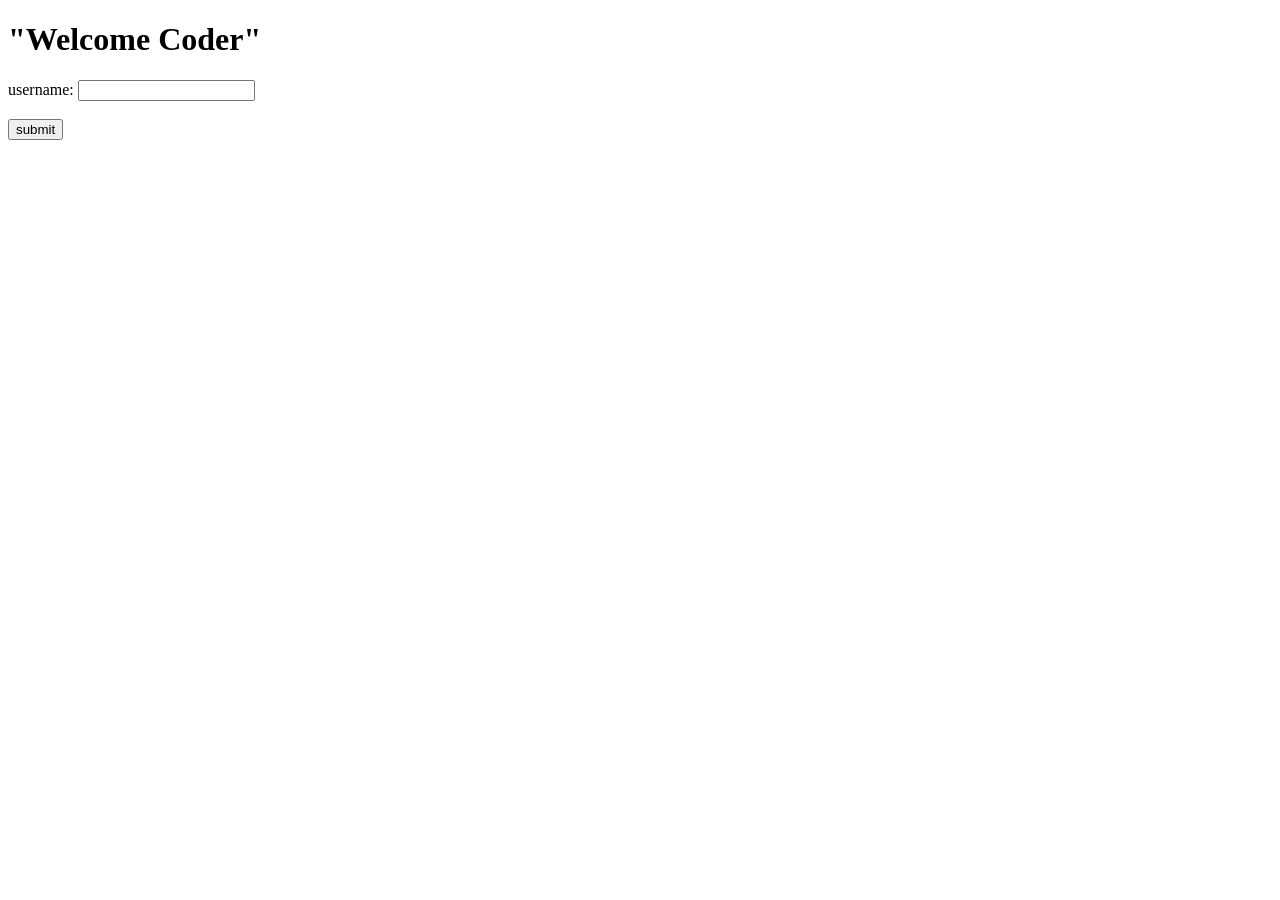
<file: index.html>
<!DOCTYPE html>
<html lang="en">
<head>
    <meta charset="UTF-8">
    <meta name="viewport" content="width=device-width, initial-scale=1.0">
    <title>My Website</title>
    <link rel ="stylesheet" href ="style.css">
</head>
<body>
    <h1 id = "myH1">"Welcome Coder"</h1>
    <label>username: </label>
    <input id = "myText"><br><br>
    <button id = "mySubmit">submit</button>

    <script src = "index.js"></script>
    
</body>
</html>
</file>
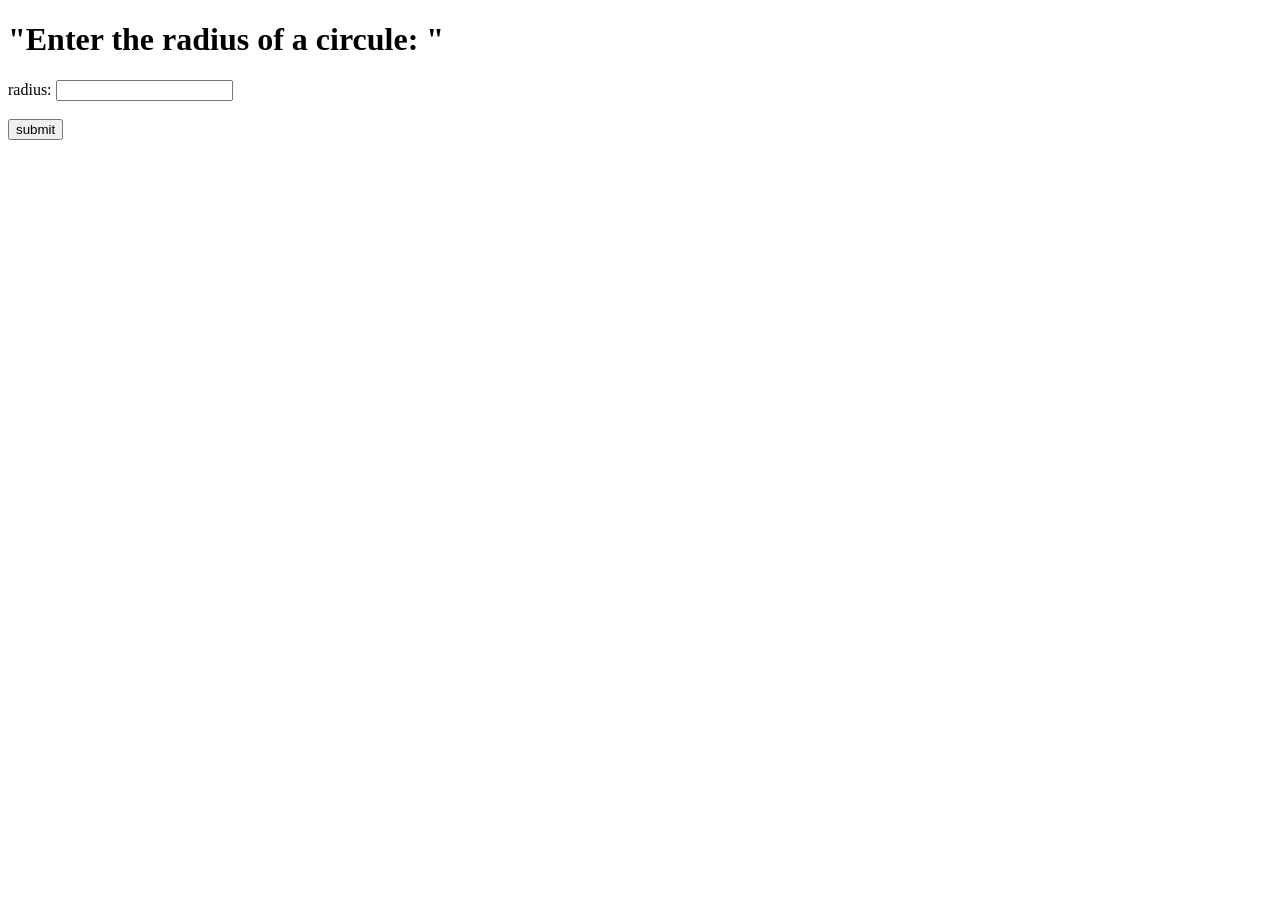
<file: js-constant-tutorial/index.html>
<!DOCTYPE html>
<html lang="en">

<head>
    <meta charset="UTF-8">
    <meta name="viewport" content="width=device-width, initial-scale=1.0">
    <title>My Website</title>
    <link rel="stylesheet" href="style.css">
</head>

<body>
    <h1>"Enter the radius of a circule: "</h1>
    <label>radius:</label>
    <input type="text" id ="myText"><br><br>
    <button id ="myButton">submit</button>
    <h3 id="myH3"></h3>
    <script src="index.js"></script>

</body>

</html>
</file>
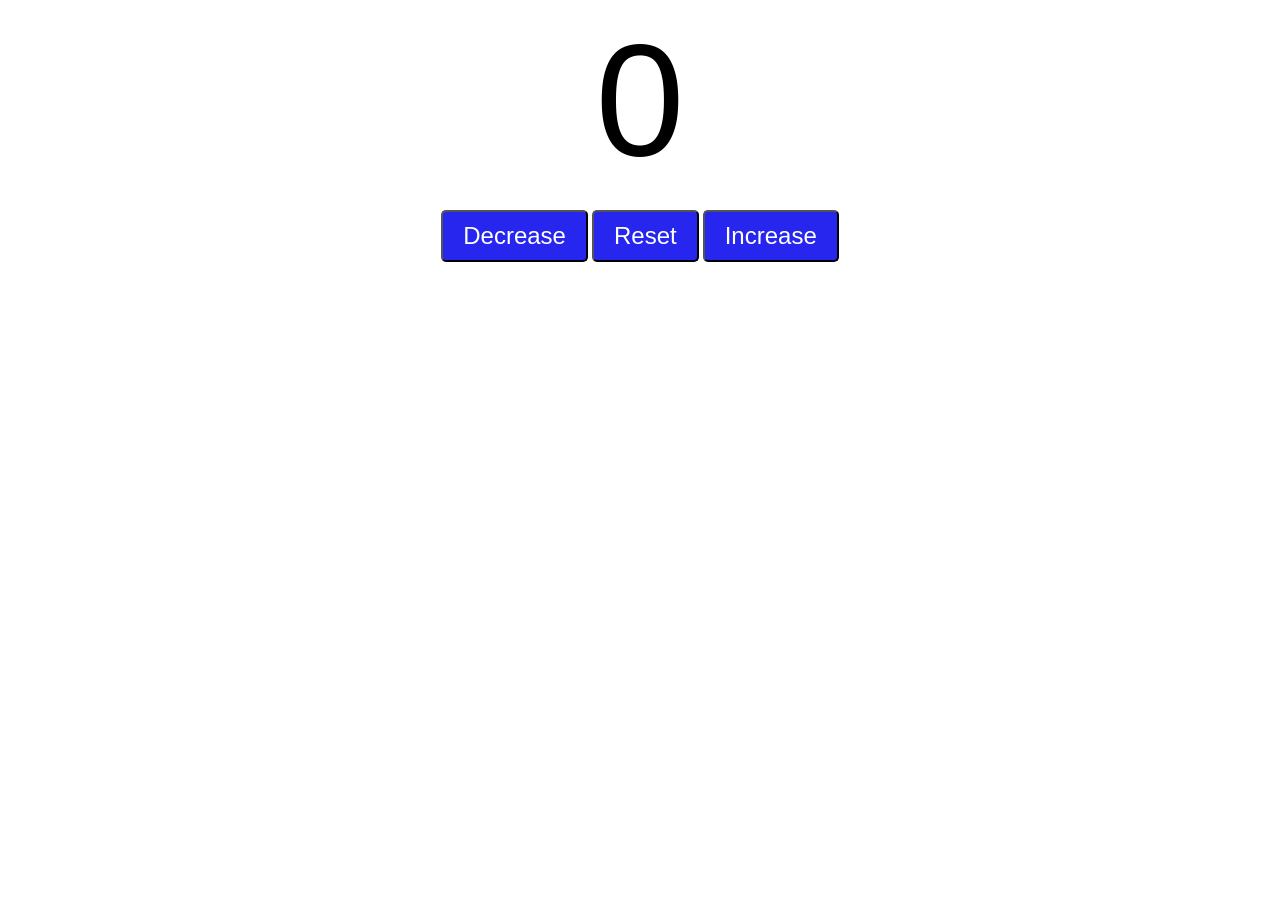
<file: js-counterprogram-tutorial/index.html>
<!DOCTYPE html>
<html lang="en">

<head>
    <meta charset="UTF-8">
    <meta name="viewport" content="width=device-width, initial-scale=1.0">
    <title>My Website</title>
    <link rel="stylesheet" href="style.css">
</head>

<body>
    <label id="countLabel">0</label><br>

    <div id="btnContainer">
        <button id="decreaseBtn" class="buttons">Decrease</button>
        <button id="resetBtn" class="buttons">Reset</button>
        <button id="increaseBtn" class="buttons">Increase</button>

    </div>

    <script src="index.js"></script>

</body>

</html>
</file>
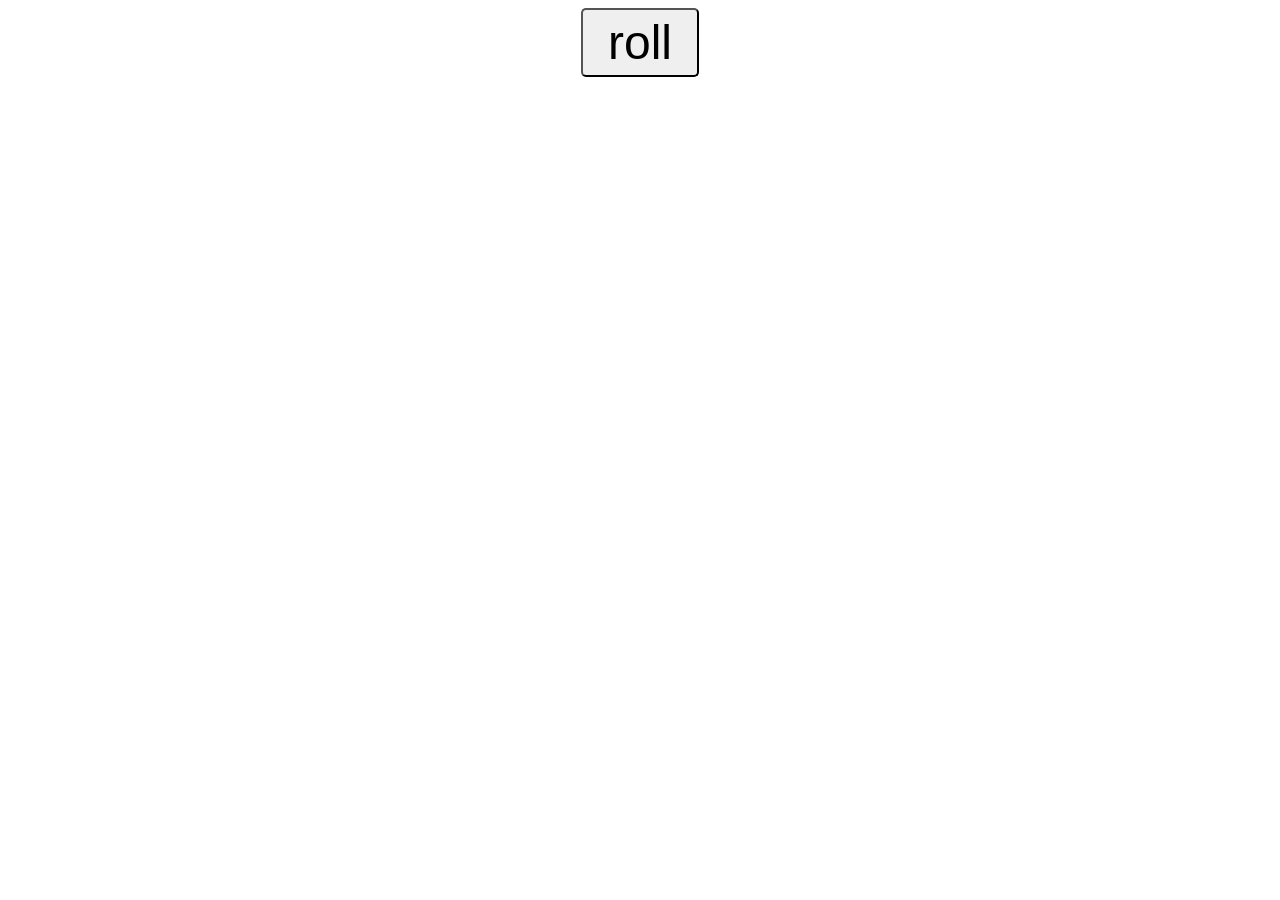
<file: js-random-number-tutorial/index.html>
<!DOCTYPE html>
<html lang="en">

<head>
    <meta charset="UTF-8">
    <meta name="viewport" content="width=device-width, initial-scale=1.0">
    <title>My Website</title>
    <link rel="stylesheet" href="style.css">
</head>

<body>
    <button id="myButton">roll</button><br>
    <label id="myLabel1"></label><br>
    <label id="myLabel2"></label><br>
    <label id="myLabel3"></label><br>

    <script src="index.js"></script>

</body>

</html>
</file>
<file: style.css>
body
{
    font-family: Verdana;
    font-size: 1em;
}
</file>
<file: js-constant-tutorial/style.css>
body
{
    font-family: Verdana;
    font-size: 1em;
}
</file>
<file: js-counterprogram-tutorial/style.css>
#countLabel
{
    display: block;
    text-align: center;
    font-size: 10em;
    font-family: Helvetica;
}

#btnContainer
{
    text-align: center;

}

.buttons
{
    padding: 10px 20px;
    font-size: 1.5em;
    color: white;
    background-color: rgb(38, 38, 238); 
    border-radius: 5px;
    cursor: pointer;
    transition: background-color 0.25s;
}
.buttons:hover
{
    background-color: rgb(104, 104, 248);
}
</file>
<file: js-random-number-tutorial/style.css>
body
{
    font-family: Verdana;
    text-align: center;
    
}

#myButton
{
    font-size: 3em;
    padding: 5px 25px;
    border-radius: 5px;
}

#mylabel1
{
    font-size: 5em;
    padding: 5px 25px;
    border-radius: 5px;
}
#mylabel2
{
    font-size: 5em;
    padding: 5px 25px;
    border-radius: 5px;
}

#mylabel3
{
    font-size: 5em;
    padding: 5px 25px;
    border-radius: 5px;
}
</file>
